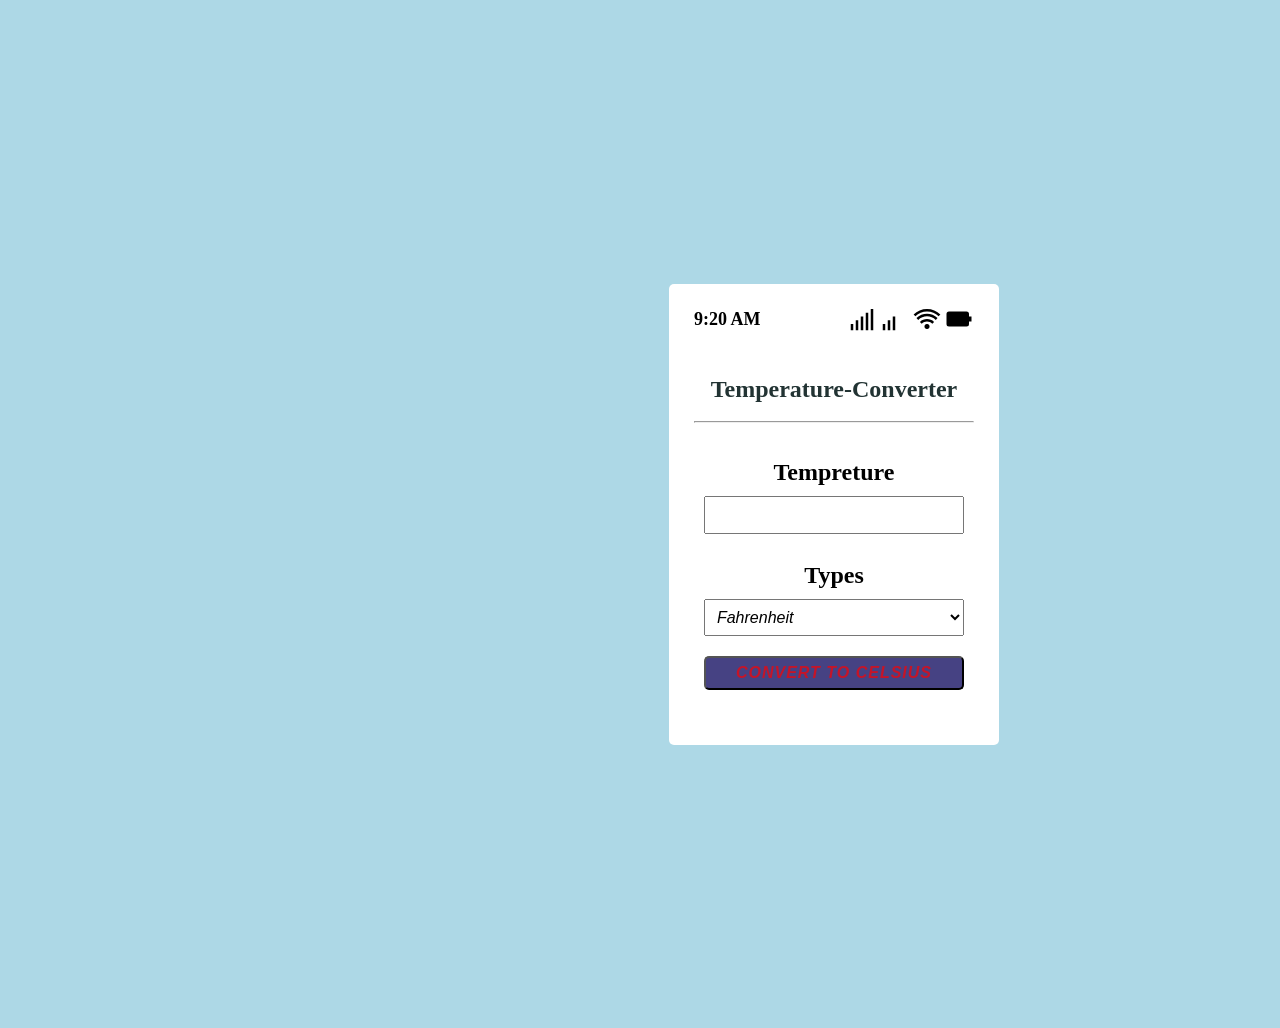
<file: index.html>
<!DOCTYPE html>
<html lang="en">
<head>
    <meta charset="UTF-8">
    <meta name="viewport" content="width=device-width, initial-scale=1.0">
    <title>Temperature Converter</title>
    <link rel="stylesheet" href="stylesheet.css">
    <script src="style.js"></script>
</head>
<body>
             
    <div class="container">
        <div class="tempreture-converter">
            <div class="mobile">
                <p><font size="4">9:20 AM</font></p>
                <div>
                    <img src="[data-uri]"/>
                     <img src="[data-uri]"/>
                     <img src="[data-uri]"/>
                     <img src="[data-uri]"/>
                </div>
            </div>

            
    <h1 class="title">Temperature-Converter</h1><br>
    <hr><br><br>

    <center><h2><label for="tempreture"><font face="times new roman" size="5">Tempreture</font></label></h2>
    </center>
    <input type="number" name="temperature" id="temperatureInput" step="0.1" required>
<br>


    
                   <h3> <center><font face="times new roman" size="5">Types</font></center>
               </h3>

    <select id="temperatureType">
        <option value="fahrenheit">Fahrenheit</option>
        <option value="kelvin">Kelvin</option>
    </select>
    <button id="convert-btn" onclick="convertTemperature()">Convert to Celsius</button> 
    <p id="result"></p>

    
</body>
</html>
</file>
<file: stylesheet.css>
*{
    box-sizing: border-box;
    margin: 0;
    padding:0;

}

body{
      width: 100vh;
      height: 100vh;
      display: flex;
      margin-left:30%;
      margin-top: 05%;
      margin-bottom: 5%;
      justify-content: center;
      align-items: center;
      background: lightblue;
      font-size: 1rem;
}
.tempreture-converter{
    background:#fff;
    width: 100%;
    min-width: 320px; 
    padding: 20px 25px 45px;
    border-radius: 5px;
    height: auto;
    display: flex;
    flex-direction:column ;
    justify-content: center;
    box-shadow: black;
   
}
.mobile{
    display: flex;
    justify-content: space-between ;
    font-size: 10px;
    font-weight: 700;
    align-items: center;
    margin-bottom: 40px;

}
.title{
color: #233;
font-size: 1.5rem;
text-align: center;
}

input, select, button {   
    margin: 10px;
    padding: 8px;
    font-size: 16px;
    font-style: italic;
}
#convert-btn{

    outline: none;
    border-radius: 5px;
    color: #f6f6f6;
    padding: 6px 30px;
    font-weight: bold;
    letter-spacing: 1px;
    background: rgba(13, 7, 93, 0.762);
    color: rgba(255, 0, 0, 0.689);
    margin-top: 10px;
    transition: all, 3s ease-in;
    text-transform: uppercase;
    cursor: pointer;
}

#convert-btn:hover{
    background: linear-gradient(to buttom,#204033 ,#56549e);
}

#result {
    font-size: 18px;
    font-weight: bold;
    text-align: center; 
}
</file>
